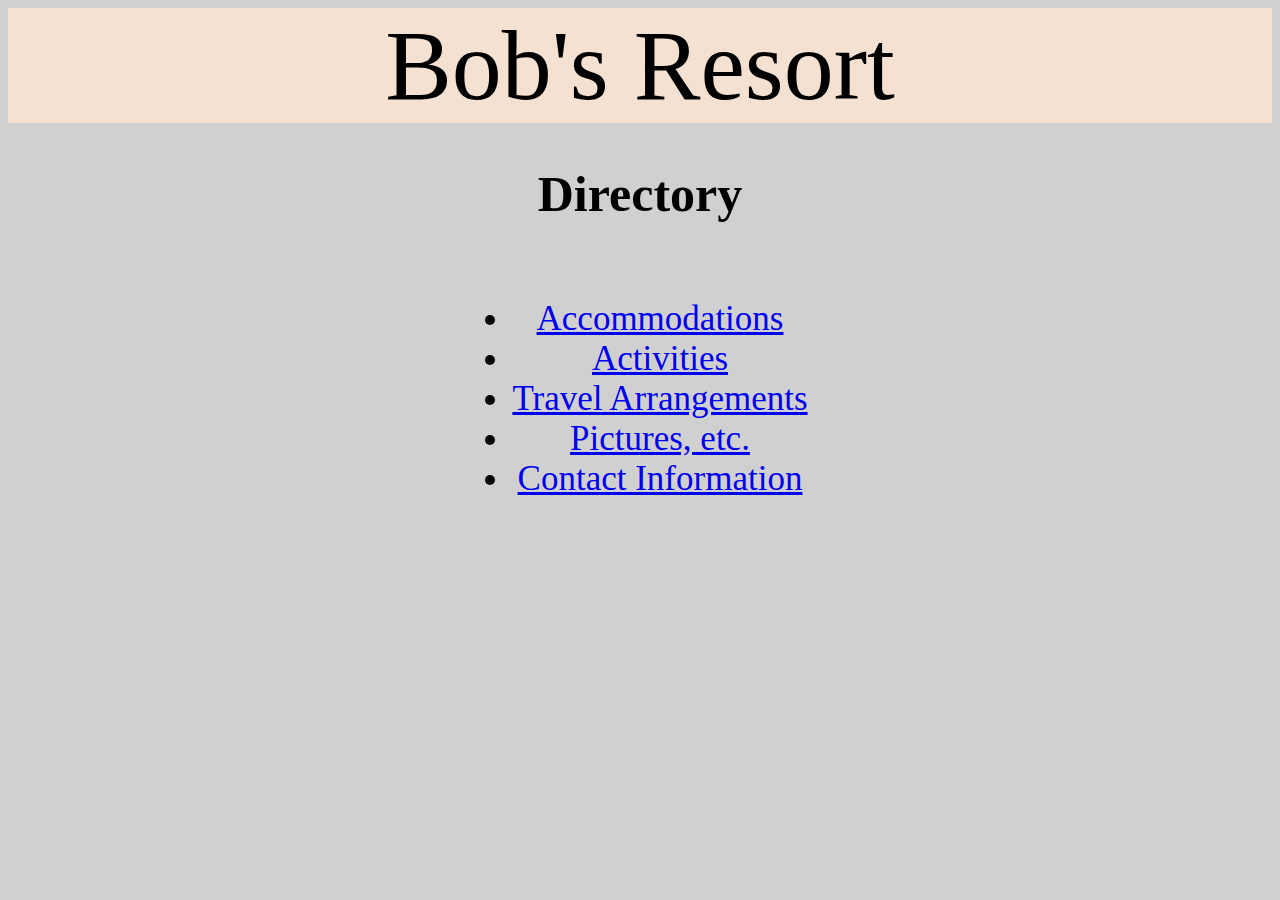
<file: bobs-resort/index.html>
<!DOCTYPE html>
<html>
  <head>
    <link href="styles/stylesheet.css" rel="stylesheet" type="text/css">
    <title>Bob's Resort</title>
  </head>
  <body>
    <header>Bob's Resort</header>
    <h2>Directory</h2>
      <ul>
        <li><a href="accommodations.html">Accommodations</a></li>
        <li><a href="activities.html">Activities</a></li>
        <li><a href="travel-arrangements.html">Travel Arrangements</a></li>
        <li><a href="pictures.html">Pictures, etc.</a></li>
        <li><a href="contacts.html">Contact Information</a></li>
      </ul>

  </body>

</html>
</file>
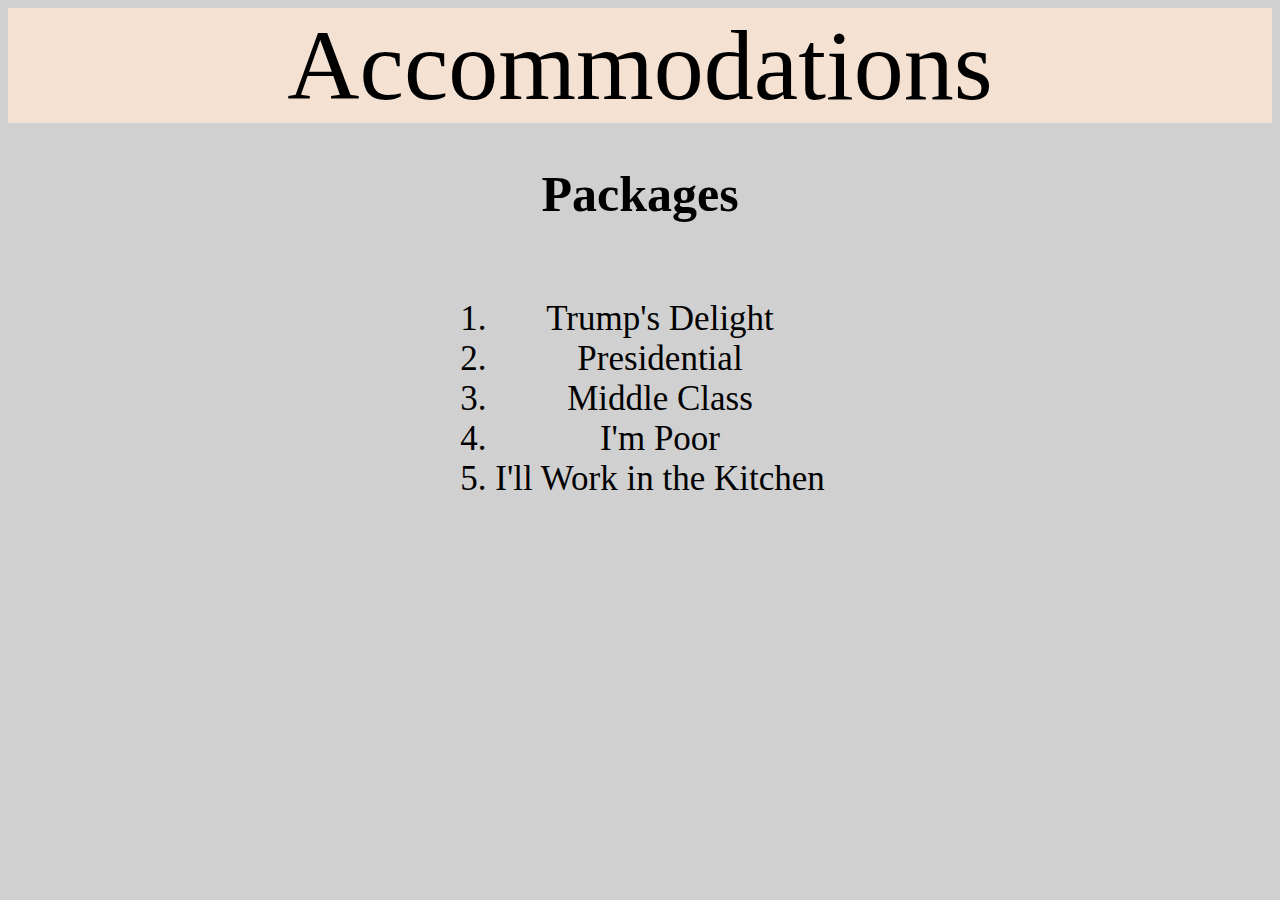
<file: bobs-resort/accommodations.html>
<!DOCTYPE html>
<html>
  <head>
    <link href="styles/stylesheet.css" rel="stylesheet" type="text/css">
    <title>Accommodations</title>
  </head>
  <body>
    <header>Accommodations</header>
    <h2>Packages</h2>
    <ol>
      <li>Trump's Delight</li>
      <li>Presidential</li>
      <li>Middle Class</li>
      <li>I'm Poor</li>
      <li>I'll Work in the Kitchen</li>
    </ol>
  </body>
</html>
</file>
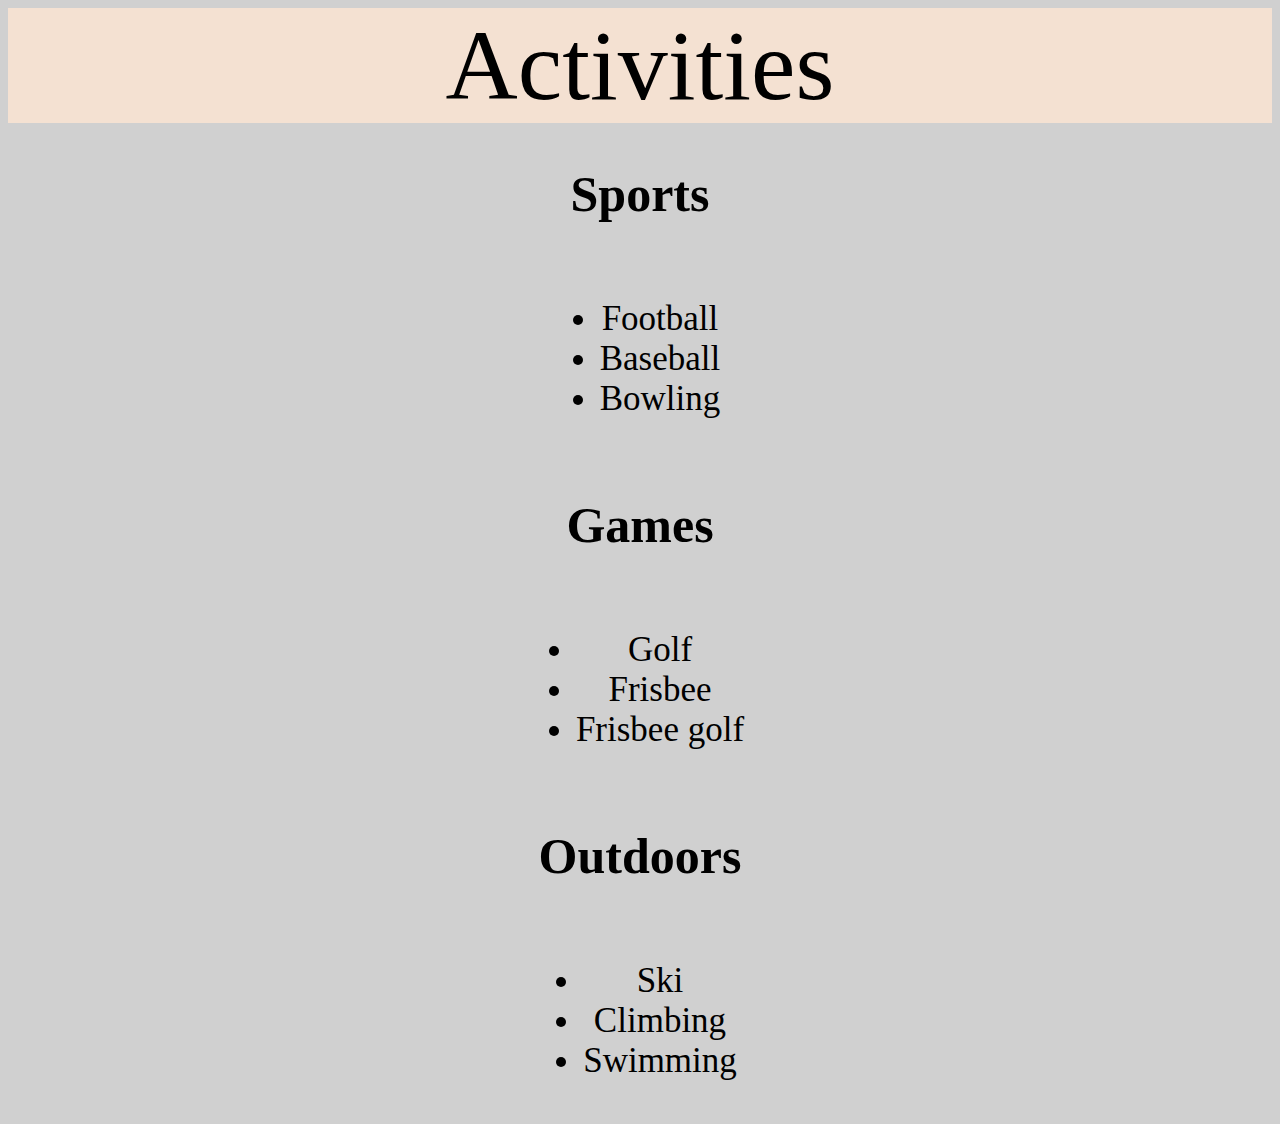
<file: bobs-resort/activities.html>
<!DOCTYPE html>
<html>
  <head>
    <link href="styles/stylesheet.css" rel="stylesheet" type="text/css">
    <title>Activities</title>
  </head>
  <body>
    <header>Activities</header>
    <h2>Sports</h2>
      <ul>
        <li>Football</li>
        <li>Baseball</li>
        <li>Bowling</li>
      </ul>
    <h2>Games</h2>
      <ul>
        <li>Golf</li>
        <li>Frisbee</li>
        <li>Frisbee golf</li>
      </ul>
    <h2>Outdoors</h2>
      <ul>
        <li>Ski</li>
        <li>Climbing</li>
        <li>Swimming</li>
      </ul>
  </body>
</html>
</file>
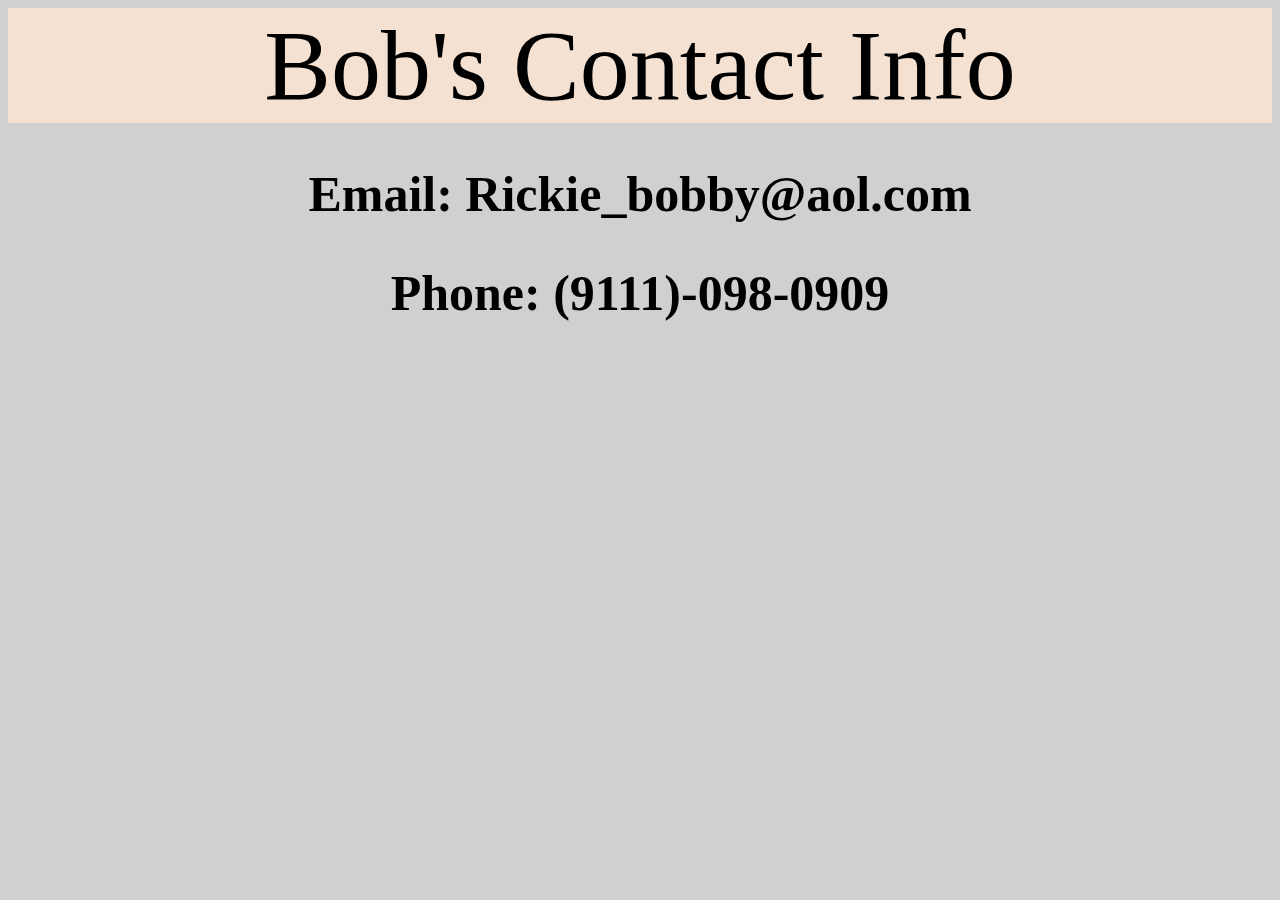
<file: bobs-resort/contacts.html>
<!DOCTYPE html>
<html>
  <head>
    <link href="styles/stylesheet.css" rel="stylesheet" type="text/css">
    <title>Contacts</title>
  </head>
  <body>
    <header>Bob's Contact Info</header>
    <h2>Email: Rickie_bobby@aol.com</h2>
    <h2>Phone: (9111)-098-0909</h2>
  </body>
</html>
</file>
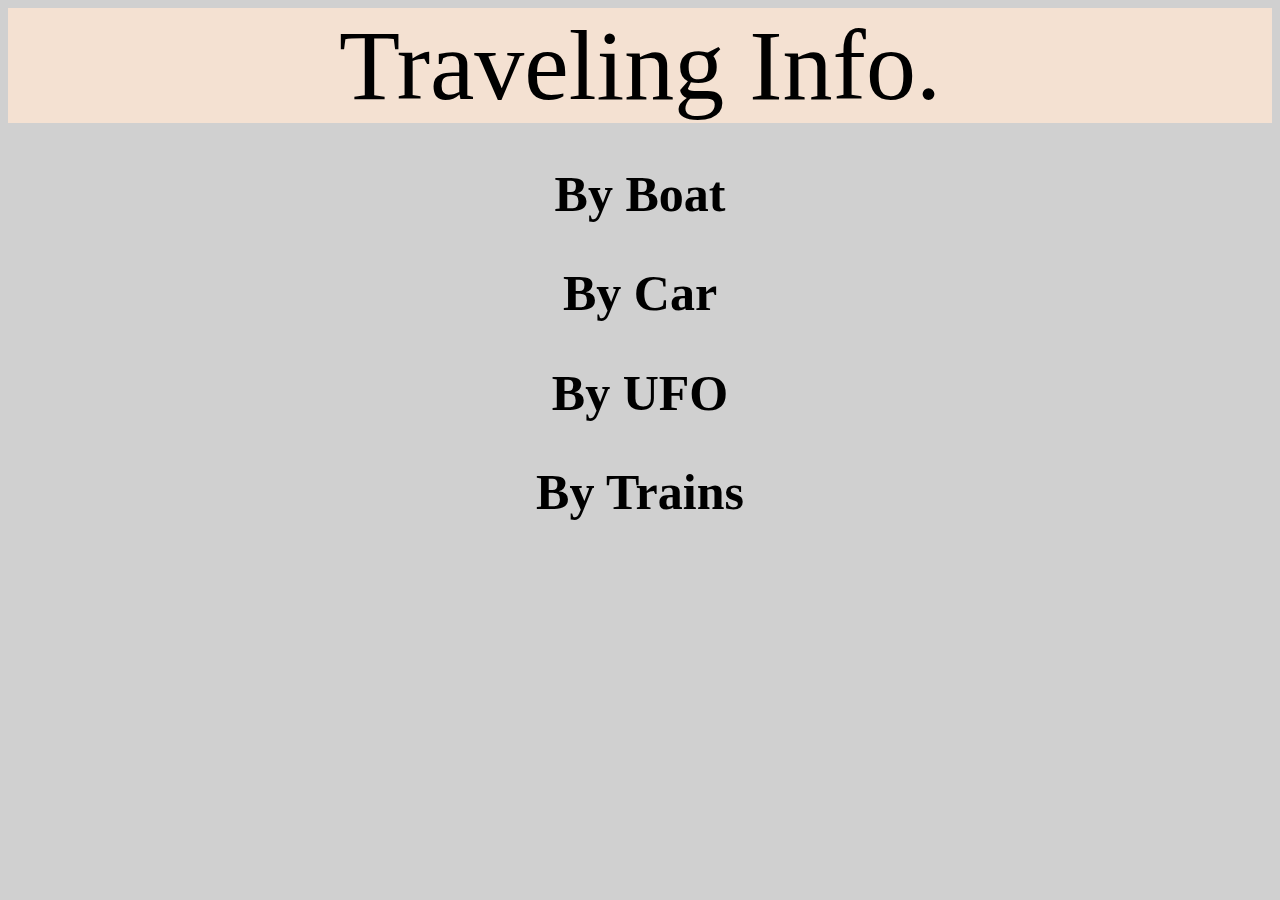
<file: bobs-resort/travel-arrangements.html>
<!DOCTYPE html>
<html>
  <head>
    <link href="styles/stylesheet.css" rel="stylesheet" type="text/css">
    <title>Traveling Info.</title>
  </head>
  <body>
    <header>Traveling Info.</header>
    <h2>By Boat</h2>
    <h2>By Car</h2>
    <h2>By UFO</h2>
    <h2>By Trains</h2>
  </body>
</html>
</file>
<file: bobs-resort/styles/stylesheet.css>
header{
  text-align: center;
  font-family: cursive;
  font-size: 100px;
  background-color: #f4e1d2;
}

h2{
  text-align: center;
  font-size: 50px;
  font-family: cursive;
}

h3{
  text-align: center;
}

body{
  background-color: 	#D0D0D0;
  text-align: center;
}
ol{
  display: inline-block;
  margin-left: auto;
  margin-right: auto;
  font-family: cursive;
  font-size: 35px;
}

ul{
  display: inline-block;
  margin-left: auto;
  margin-right: auto;
  font-family: cursive;
  font-size: 35px;
}
p{
  font-family: cursive;
  font-size: 45px;
}

footer{
  
}
</file>
